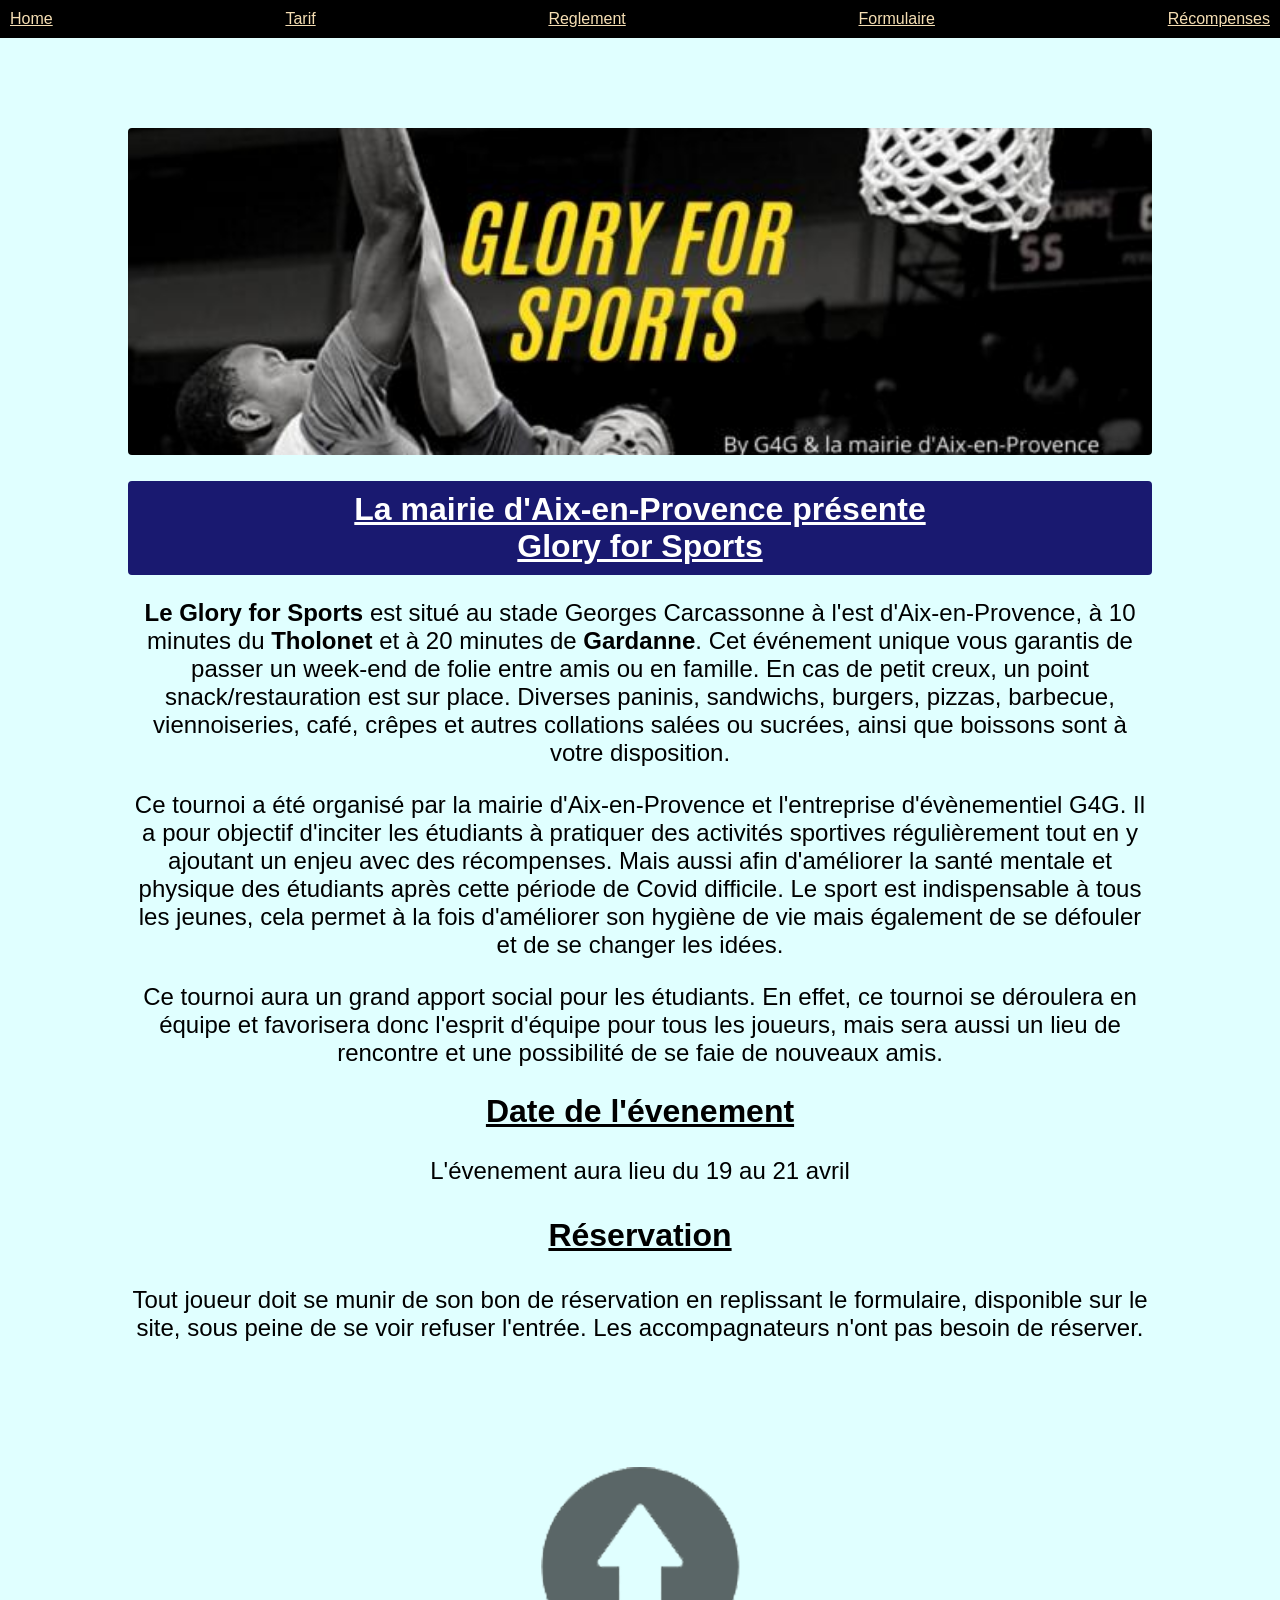
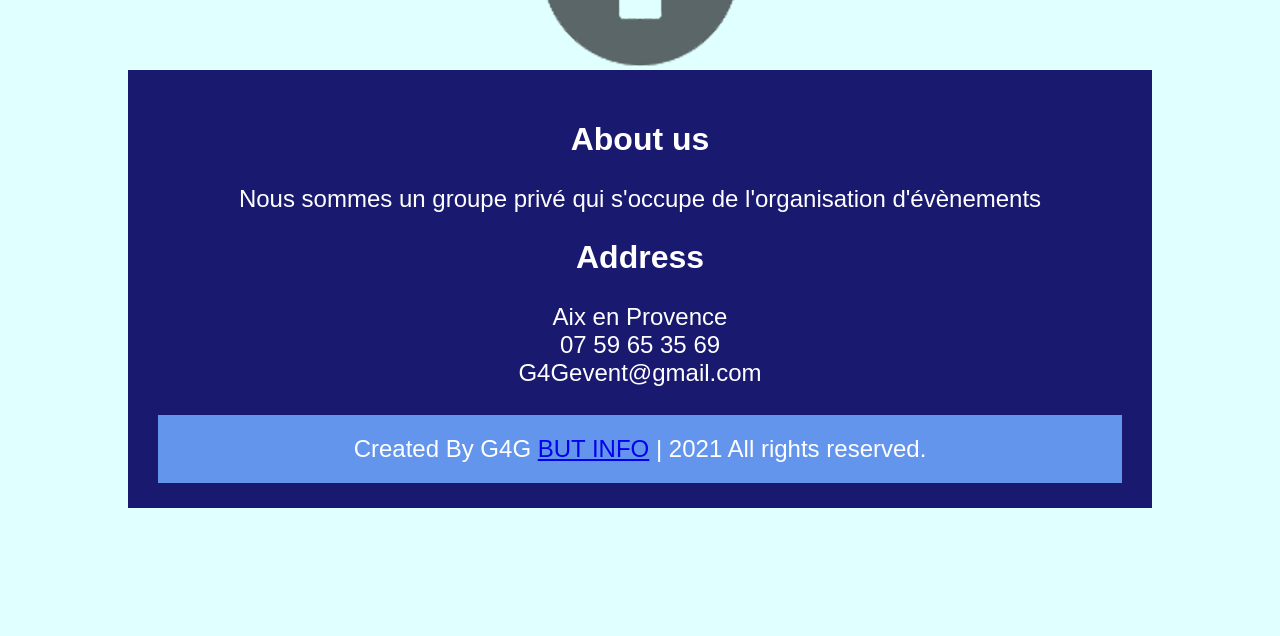
<file: index.html>
<!DOCTYPE html>
<html lang="fr">
<head>
    <meta charset="utf-8">
    <link rel="icon" href="./img/favicon.ico">
    <meta name="keywords" content="tournoi,sport,covid,récompenses,vacances" />
    <meta name="description" content="Site internet du tournoi sportif qui aura lieu les 19,20,21 avril 2021">
    <title>Glory For Sport</title> 
    <link rel="stylesheet" href="css/header.css"> 
    <link rel="stylesheet" href="css/tarifs.css">
</head>    

<body>
    <div id="haut"></div>
    <!-- Navbar -->
    <div class = entete> 
		<a href="index.html">Home</a>
		<a href="./page/tarifs.html">Tarif</a>
		<a href="./page/reglement.html">Reglement</a>
		<a href="./page/formulaire.html">Formulaire</a>
		<a href="./page/recompenses.html">Récompenses</a>
	</div>
  
    <img class="ban" src="img/banniere.jpg" alt="error">

    <h1><u><strong>La mairie d'Aix-en-Provence présente<br>Glory for Sports<br></strong></u></h1>

    <p><strong>Le Glory for Sports</strong> est situé au stade Georges Carcassonne à l'est d'Aix-en-Provence, à 10 minutes du <strong>Tholonet</strong> et à 20 minutes de <strong>Gardanne</strong>.
    Cet événement unique vous garantis de passer un week-end de folie entre amis ou en famille. En cas de petit creux, un point snack/restauration est sur place.
    Diverses paninis, sandwichs, burgers, pizzas, barbecue, viennoiseries, café, crêpes et autres collations salées ou sucrées, ainsi que boissons sont à votre disposition.</p> 

    <p>Ce tournoi a été organisé par la mairie d'Aix-en-Provence et l'entreprise d'évènementiel G4G.
    Il a pour objectif d'inciter les étudiants à pratiquer des activités sportives
    régulièrement tout en y ajoutant un enjeu avec des récompenses. Mais aussi afin d'améliorer la santé mentale et physique des étudiants après cette période de Covid difficile.
    Le sport est indispensable à tous les jeunes, cela permet à la fois d'améliorer son hygiène de vie mais également de se défouler et de se changer les idées.</p>

    <p>Ce tournoi aura un grand apport social pour les étudiants. En effet, ce tournoi se déroulera en équipe et favorisera donc l'esprit d'équipe pour tous les joueurs,
    mais sera aussi un lieu de rencontre et une  possibilité de se faie de nouveaux amis.</p>

    <h2><u><strong>Date de l'évenement</strong></u></h2>
    <p>L'évenement aura lieu du 19 au 21 avril</p>

    <h3><u><strong>Réservation</strong></u></h3>
    <p>Tout joueur doit se munir de son bon de réservation en replissant le formulaire, disponible sur le site,
    sous peine de se voir refuser l'entrée. Les accompagnateurs n'ont pas besoin de réserver.</p>
  
    
    <!--FOOTER-->
    <footer>
        
        <!-- Flèche pour retour vers haut de page -->
        <div class="haut_page">
            <a href="#haut"><img src="./img/Fleche.png" alt="ERROR"></a>
        </div>
        <!-- Flèche pour retour haut page -->
        
        <div class="global-footer">
            <div class="left-box">
              <h2>About us  </h2>
              <div class="content">
                <p>Nous sommes un groupe privé qui s'occupe de l'organisation d'évènements </p>
              </div>
            </div>

            <div class="center box">
              <h2>Address</h2>
              <div class="content">

                <div class="place">
                  <span class="fas fa-map-marker-alt"></span>
                  <span class="text">Aix en Provence</span>
                </div>

                <div class="phone">
                  <span class="fas fa-phone-alt"></span>
                  <span class="text">07 59 65 35 69</span>
                </div>

                <div class="email">
                  <span class="fas fa-envelope"></span>
                  <span class="text">G4Gevent@gmail.com</span>
                </div><br>
              </div>
            </div>
              <div class="bottom">
                  <span class="credit">Created By G4G <a href="https://iut.univ-amu.fr/diplomes/but-informatique-info-aix" target="_blank">BUT INFO</a> | </span>
                  <span class="far fa-copyright"></span><span> 2021 All rights reserved.</span>
              </div>
        </div>
    </footer>
    
    

</body>
</html>
</file>
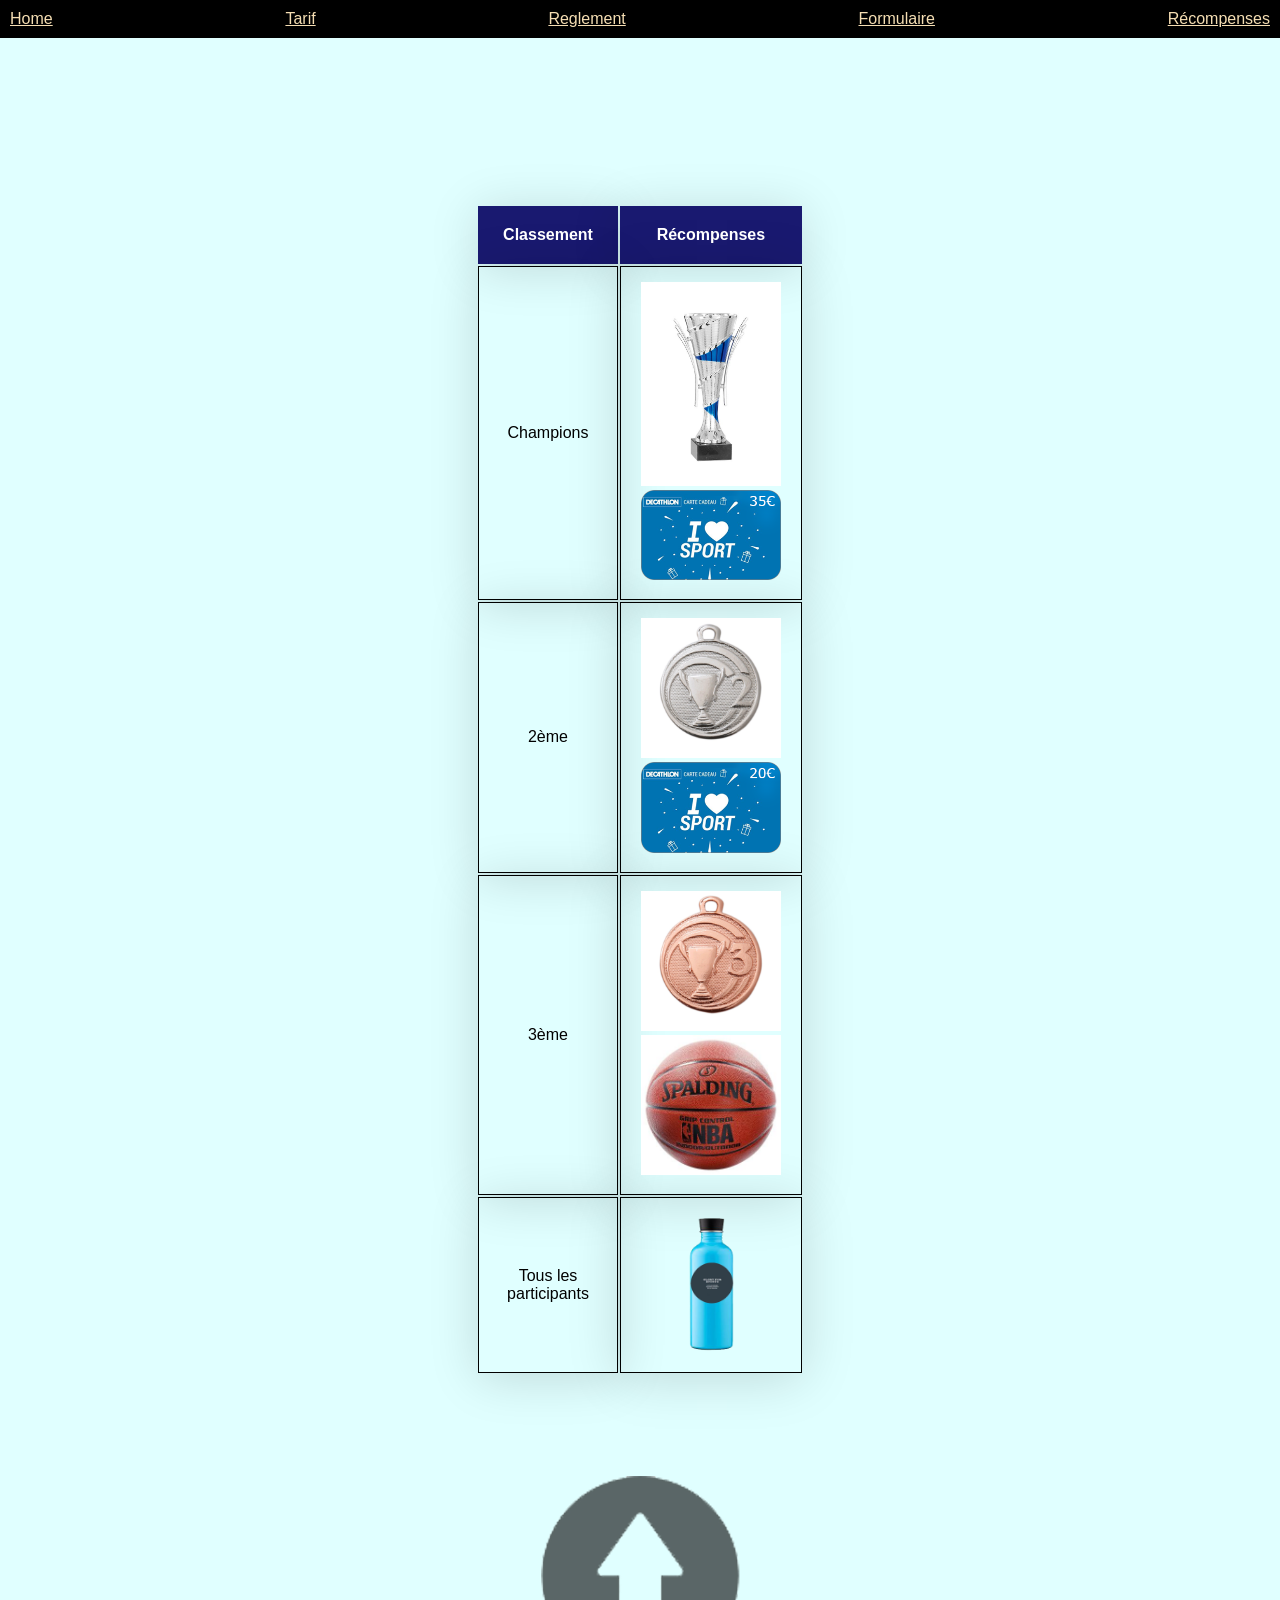
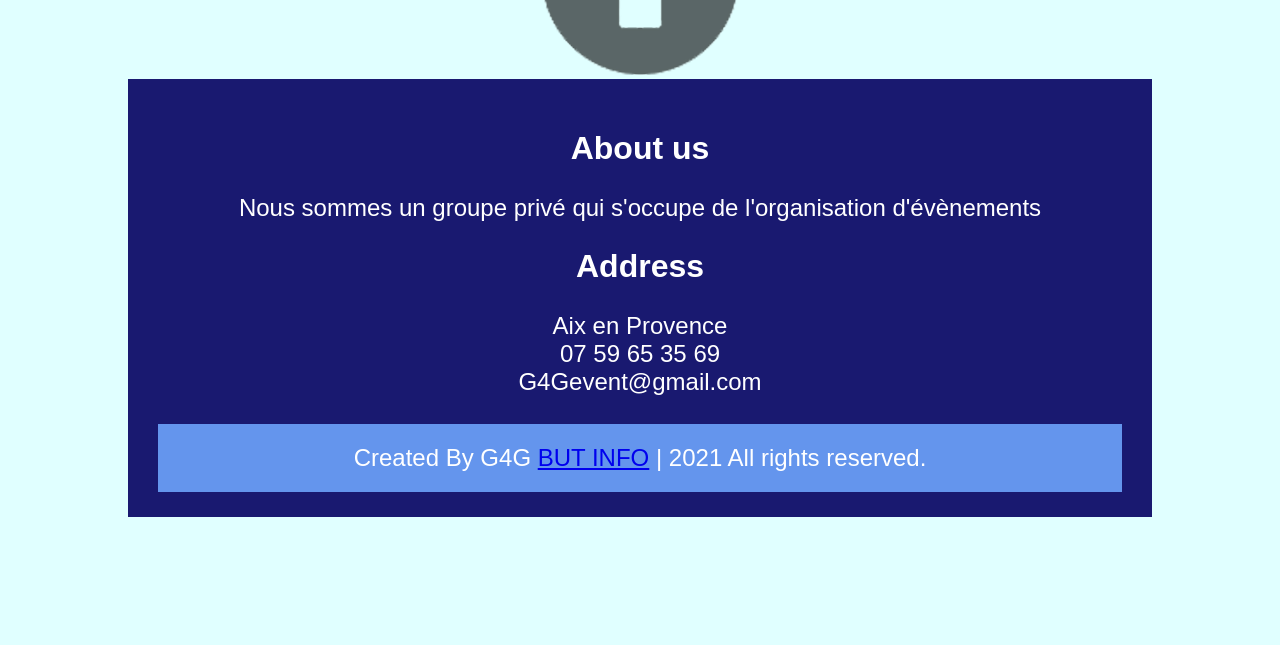
<file: page/recompenses.html>
<!DOCTYPE html>
<html>
<head>
	<meta charset="utf-8">
  <link rel="icon" href="../img/favicon.ico">
    <meta name="keywords" content="tournoi,sport,covid,récompenses,vacances" />
    <meta name="description" content="Site internet du tournoi sportif qui aura lieu les 19,20,21 avril 2021">
	<title>Glory For Sport</title> 
	<link rel="stylesheet" href="../css/header.css"> 
    <link rel="stylesheet" href="../css/tarifs.css">
    <link rel="stylesheet" href="../css/recompenses.css">
</head>



<body>
    
    <div id="haut"></div>
    
    <div class = "entete">
      <a href="../index.html">Home</a>
      <a href="../page/tarifs.html">Tarif</a>
      <a href="../page/reglement.html">Reglement</a>
      <a href="../page/formulaire.html">Formulaire</a>
      <a href="../page/recompenses.html">Récompenses</a>
    </div>
    <div class="Table">
        <table class="TabIn">
            <tr>
                <th>Classement</th>
                <th>Récompenses</th>
            </tr>
            <tr>
                <td class="txt">Champions</td>
                <td class="img"><img src="../img/coupe.png" alt="error">  <img src="../img/DECATHLON_35.png" alt="error"></td>
            </tr>
            <tr>
                <td class="txt">2ème</td>
                <td class="img"><img src="../img/medaille_argent.png" alt="error">  <img src="../img/DECATHLON_20.png" alt="error"></td>
            </tr>
            <tr>
                <td class="txt">3ème</td>
                <td class="img"><img src="../img/medaille_bronze.png" alt="error"><img src="../img/ballon_basket.png" alt="error"></td>
            </tr>
            
            <tr>
                <td class="txt"> Tous les participants</td>
                <td><img src="../img/gourne.png" alt="error"> </td>
            </tr>
            
        </table>
    </div>
    
     
    
    <!--FOOTER-->
    <footer>
        
        <!-- Flèche pour retour vers le haut -->
        <div class="haut_page">
            <a href="#haut"><img src="../img/Fleche.png" alt="error"></a>
        </div>
        <!-- Flèche pour retour vers le haut -->
        
        <div class="global-footer">
            <div class="left box">
              <h2>About us  </h2>
              <div class="content">
                <p>Nous sommes un groupe privé qui s'occupe de l'organisation d'évènements </p>
              </div>
            </div>

            <div class="center box">
              <h2>Address</h2>
              <div class="content">

                <div class="place">
                  <span class="fas fa-map-marker-alt"></span>
                  <span class="text">Aix en Provence</span>
                </div>

                <div class="phone">
                  <span class="fas fa-phone-alt"></span>
                  <span class="text">07 59 65 35 69</span>
                </div>

                <div class="email">
                  <span class="fas fa-envelope"></span>
                  <span class="text">G4Gevent@gmail.com</span>
                </div><br>
              </div>
            </div>


              <div class="bottom">
                  <span class="credit">Created By G4G <a href="https://iut.univ-amu.fr/diplomes/but-informatique-info-aix" target="_blank">BUT INFO</a> | </span>
                  <span class="far fa-copyright"></span><span> 2021 All rights reserved.</span>
              </div>
        </div>
    </footer>
    
</body>
</html>
</file>
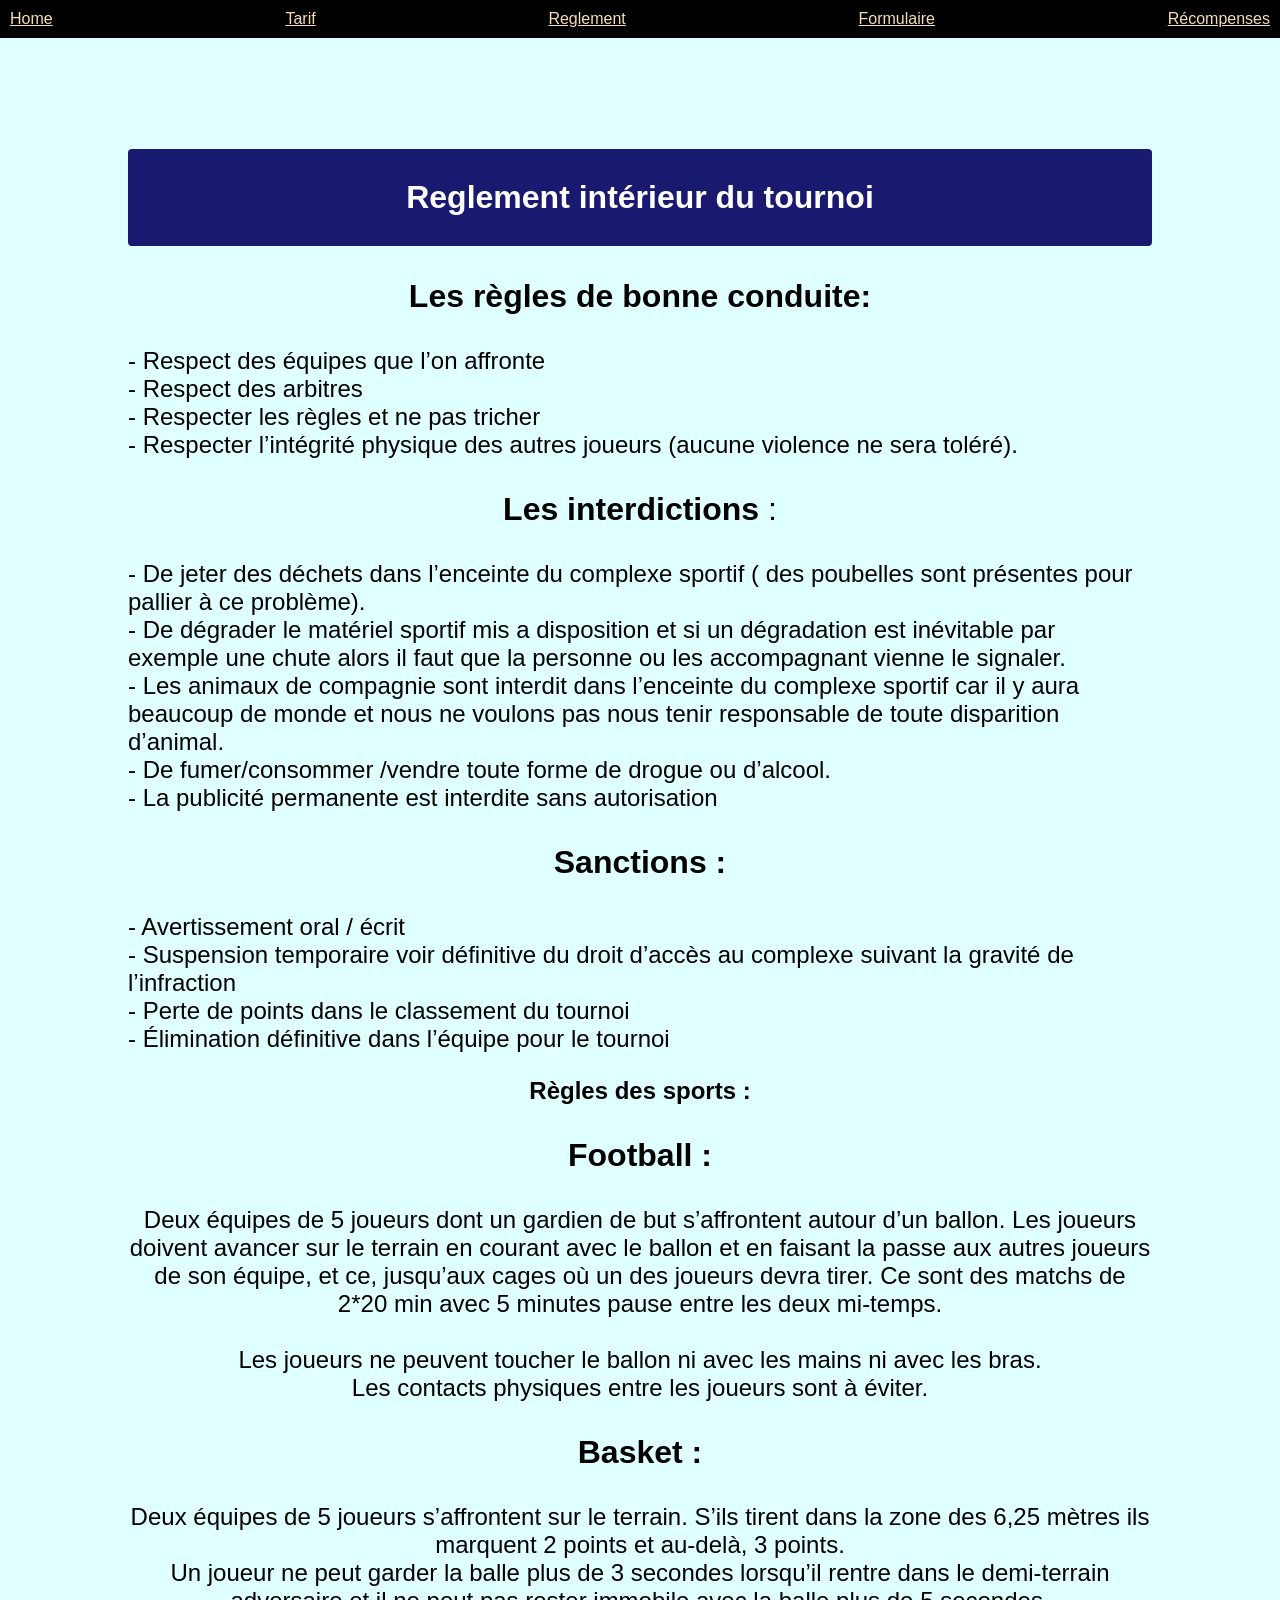
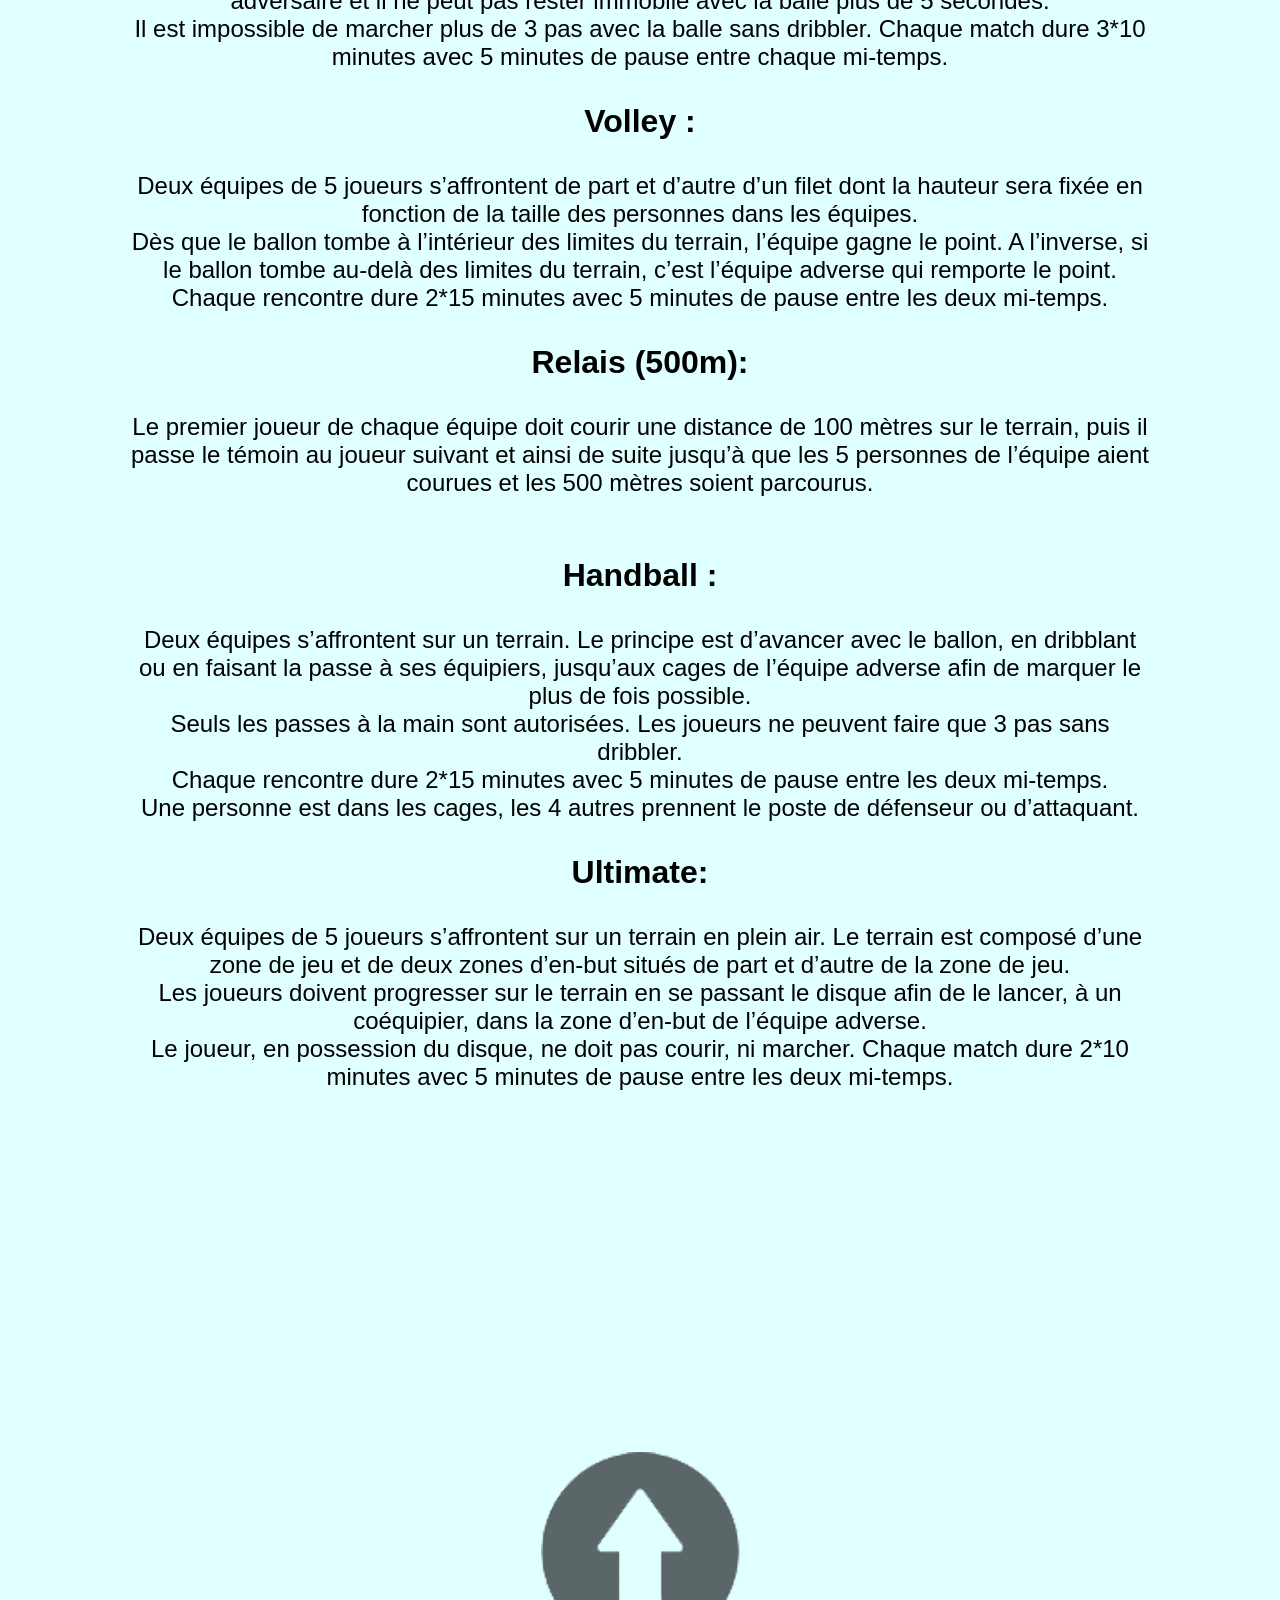
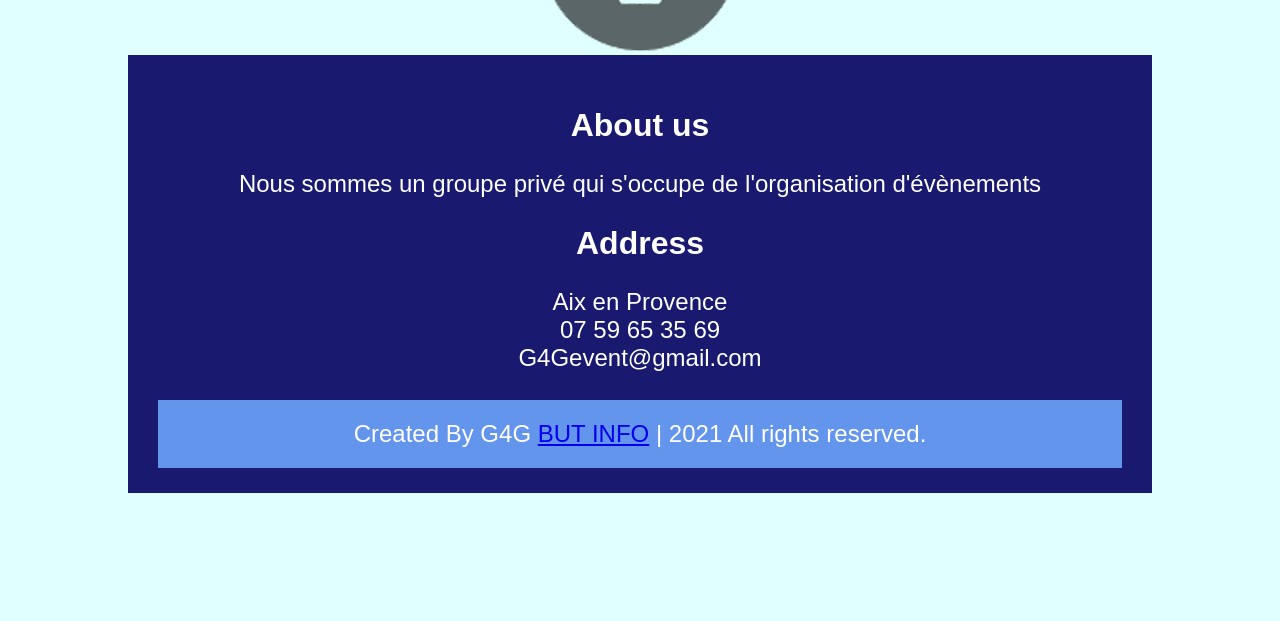
<file: page/reglement.html>
<!DOCTYPE html>
<html lang="fr">
<head>
    
	<meta charset="utf-8">
    <link rel="icon" href="../img/favicon.ico">
    <meta name="keywords" content="tournoi,sport,covid,récompenses,vacances" />
    <meta name="description" content="Site internet du tournoi sportif qui aura lieu les 19,20,21 avril 2021">
	<title>Glory For Sport</title>
	<link rel="stylesheet" href="../css/reglement.css">
    <link rel="stylesheet" href="../css/header.css">
    
</head>
    
    
<body>
    <!-- Navbar-->
    <div id="haut"></div>
    <div class = "entete">
		<a href="../index.html">Home</a>
		<a href="../page/tarifs.html">Tarif</a>
		<a href="../page/reglement.html">Reglement</a>
		<a href="../page/formulaire.html">Formulaire</a>
		<a href="../page/recompenses.html">Récompenses</a>
	</div>
    <!-- Navbar-->
    
    <div>
        <h1><strong>Reglement intérieur du tournoi</strong></h1>
        <p class="RT"> <strong>Les règles de bonne conduite:</strong></p>
        <p class="Regles">
            - Respect des équipes que l’on affronte<br>
	        - Respect des arbitres<br>
	        - Respecter les règles et ne pas tricher <br>
	        - Respecter l’intégrité physique des autres joueurs (aucune violence ne sera toléré).<br>
        </p>
    </div> 

    <div>
        <p class="RT"><strong>Les interdictions</strong> :</p>
        <p class="Regles"> - De jeter des déchets dans l’enceinte du complexe sportif ( des poubelles sont présentes pour pallier à ce problème).<br>
        - De dégrader le matériel sportif mis a disposition et si un dégradation est inévitable par exemple une chute alors il faut que la personne ou les accompagnant vienne le signaler.<br>
        - Les animaux de compagnie sont interdit dans l’enceinte du complexe sportif car il y aura beaucoup de monde et nous ne voulons pas nous tenir responsable de toute disparition d’animal.<br>
        - De fumer/consommer /vendre toute forme de drogue ou d’alcool.<br>
        - La publicité permanente est interdite sans autorisation<br>
        </p>
    </div>

    <div>
        <p class="RT"><strong>Sanctions :</strong></p>
        <p class="Regles">
            - Avertissement oral / écrit<br>
            - Suspension temporaire voir définitive du droit d’accès au complexe suivant la gravité de 	l’infraction<br>
            - Perte de points dans le classement du tournoi<br>
            - Élimination définitive dans l’équipe pour le tournoi<br>
        </p>
    </div>

    <div class="R2">
        <p><strong>Règles des sports :</strong></p>
    </div>
    <div>
        <p class="Sport"><strong>Football :</strong></p>
        <p class="ExSport">
            Deux équipes de 5 joueurs dont un gardien de but s’affrontent autour d’un ballon. Les joueurs doivent avancer sur le terrain en courant avec le ballon et en faisant la passe aux autres joueurs de son équipe, et ce, jusqu’aux cages où un des joueurs devra tirer.  Ce sont des matchs de 2*20 min avec 5 minutes pause entre les deux mi-temps.<br>
            <br>
            Les joueurs ne peuvent toucher le ballon ni avec les mains ni avec les bras.<br>
            Les contacts physiques entre les joueurs sont à éviter.<br>
        </p>
    </div>

    <div>
        <p class="Sport"> <strong>Basket :</strong></p>
        <p class="ExSport">
            Deux équipes de 5 joueurs s’affrontent sur le terrain. S’ils tirent dans la zone des 6,25 mètres ils marquent 2 points et au-delà, 3 points.<br>
            Un joueur ne peut garder la balle plus de 3 secondes lorsqu’il rentre dans le demi-terrain adversaire et il ne peut pas rester immobile avec la balle plus de 5 secondes. <br>
            Il est impossible de marcher plus de 3 pas avec la balle sans dribbler. Chaque match dure 3*10 minutes avec 5 minutes de pause entre chaque mi-temps. <br>
        </p>
    </div>

    <div>
        <p class="Sport"> <strong>Volley :</strong></p>
        <p class="ExSport">
            Deux équipes de 5 joueurs s’affrontent de part et d’autre d’un filet dont la hauteur sera fixée en fonction de la taille des personnes dans les équipes. <br>
            Dès que le ballon tombe à l’intérieur des limites du terrain, l’équipe gagne le point. A l’inverse, si le ballon tombe au-delà des limites du terrain, c’est l’équipe adverse qui remporte le point. <br>
            Chaque rencontre dure 2*15 minutes avec 5 minutes de pause entre les deux mi-temps.  <br>
        </p>
    </div>

    <div>
        <p class="Sport"><strong>Relais (500m):</strong></p>
        <p class="ExSport">
            Le premier joueur de chaque équipe doit courir une distance de 100 mètres sur le terrain, puis il passe le témoin au joueur suivant et ainsi de suite jusqu’à que les 5 personnes de l’équipe aient courues et les 500 mètres soient parcourus. <br>
            <br>
        </p>
    </div>

    <div>
        <p class="Sport"> <strong>Handball :</strong></p>
        <p class="ExSport">
            Deux équipes s’affrontent sur un terrain. Le principe est d’avancer avec le ballon, en dribblant ou en faisant la passe à ses équipiers, jusqu’aux cages de l’équipe adverse afin de marquer le plus de fois possible. <br>
            Seuls les passes à la main sont autorisées. Les joueurs ne peuvent faire que 3 pas sans dribbler.  <br>
            Chaque rencontre dure 2*15 minutes avec 5 minutes de pause entre les deux mi-temps.  <br>
            Une personne est dans les cages, les 4 autres prennent le poste de défenseur ou d’attaquant. <br>
        </p>
    </div>

    <div>
        <p class="Sport"> <strong>Ultimate:</strong></p>
        <p class="ExSport">
            Deux équipes de 5 joueurs s’affrontent sur un terrain en plein air. Le terrain est composé d’une zone de jeu et de deux zones d’en-but situés de part et d’autre de la zone de jeu. <br>
            Les joueurs doivent progresser sur le terrain en se passant le disque afin de le lancer, à un coéquipier, dans la zone d’en-but de l’équipe adverse. <br>
            Le joueur, en possession du disque, ne doit pas courir, ni marcher. Chaque match dure 2*10 minutes avec 5 minutes de pause entre les deux mi-temps.  <br>
        </p>
    </div>
    
    
    <!--FOOTER-->
    
    <footer>
        
        <!-- Flèche Haut de page--> 
        <div class="haut_page">
            <a href="#haut"><img src="../img/Fleche.png" alt="ERROR"/></a>
        </div>
        <!-- Flèche Haut de page-->
        
        <div class="global-footer">
            <div class="left box">
              <h2>About us  </h2>
              <div class="content">
                <p>Nous sommes un groupe privé qui s'occupe de l'organisation d'évènements </p>
              </div>
            </div>
            <div class="center box">
              <h2>Address</h2>
              <div class="content">

                <div class="place">
                  <span class="fas fa-map-marker-alt"></span>
                  <span class="text">Aix en Provence</span>
                </div>

                <div class="phone">
                  <span class="fas fa-phone-alt"></span>
                  <span class="text">07 59 65 35 69</span>
                </div>

                <div class="email">
                  <span class="fas fa-envelope"></span>
                  <span class="text">G4Gevent@gmail.com</span>
                </div><br>
              </div>
            </div>


              <div class="bottom">
                  <span class="credit">Created By G4G <a href="https://iut.univ-amu.fr/diplomes/but-informatique-info-aix" target="_blank">BUT INFO</a> | </span>
                  <span class="far fa-copyright"></span><span> 2021 All rights reserved.</span>
              </div>
        </div>
    </footer>
    
    
    </body>
</html>
</file>
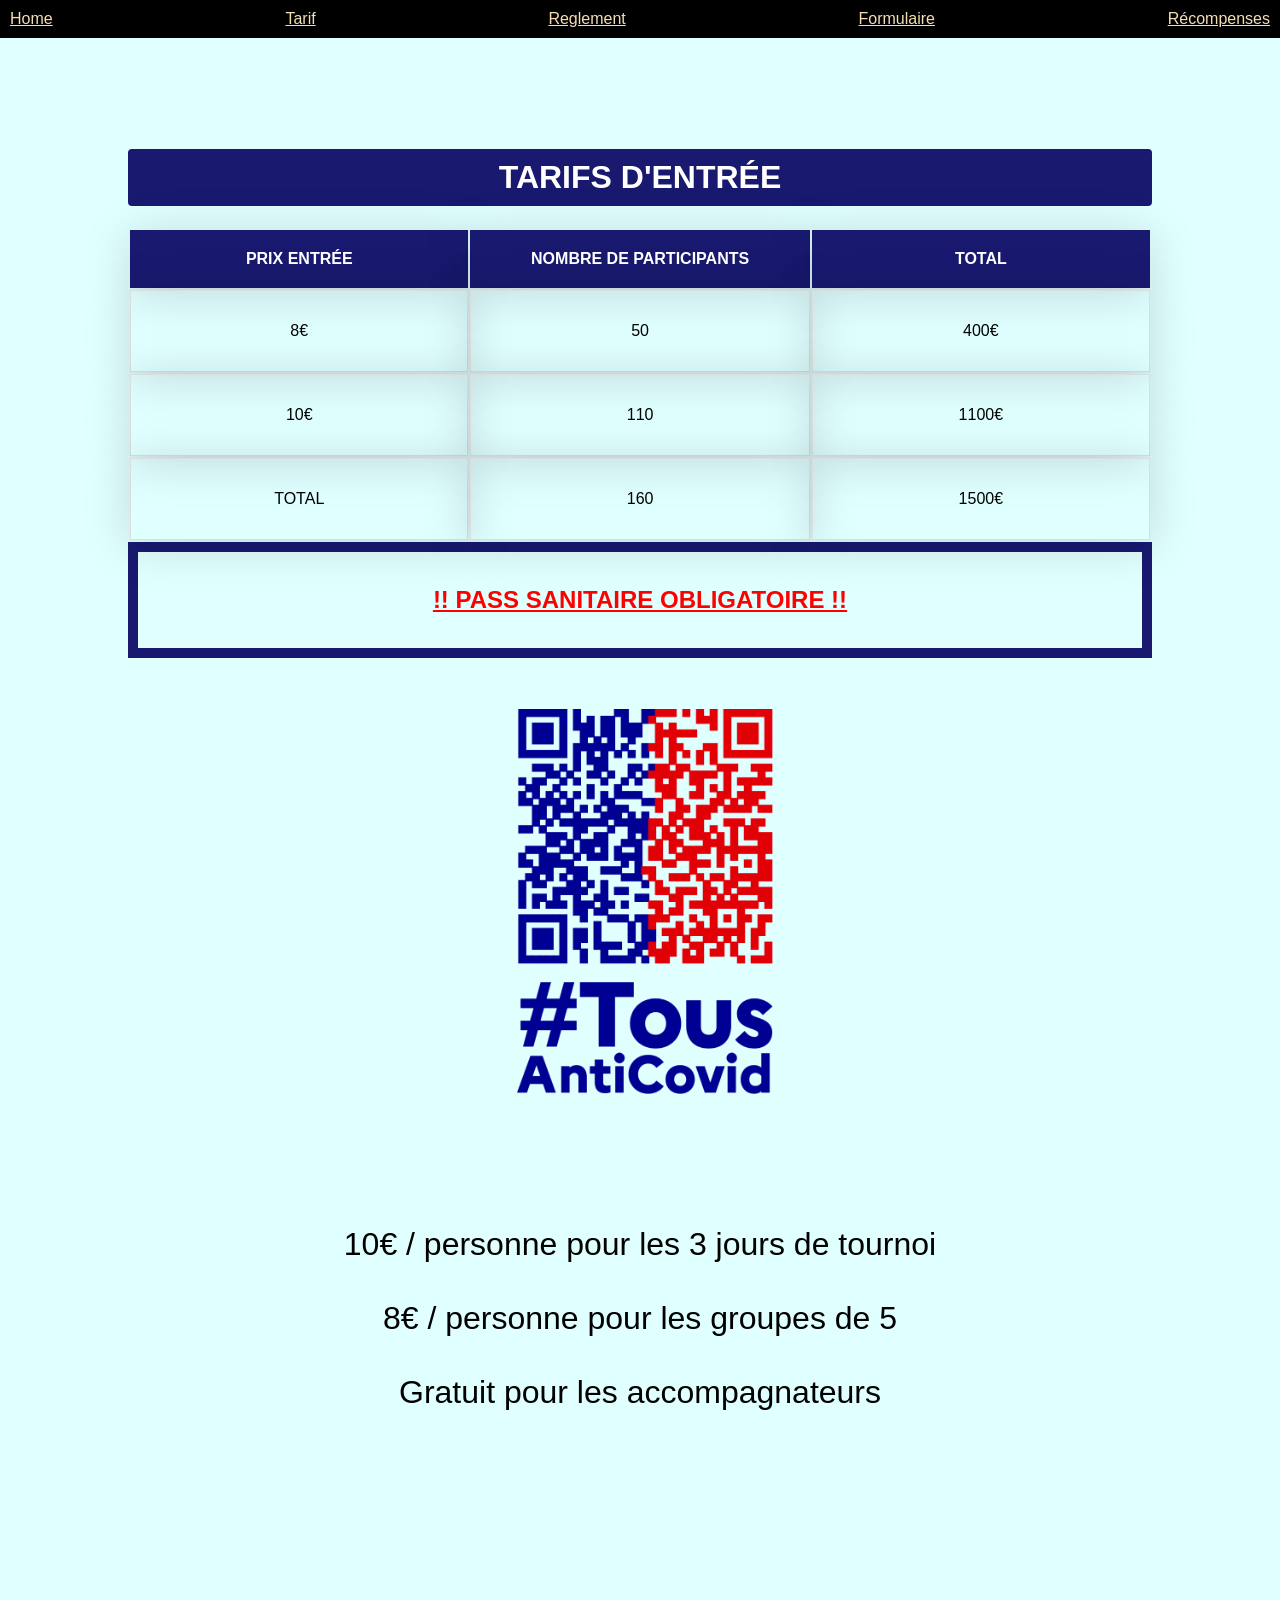
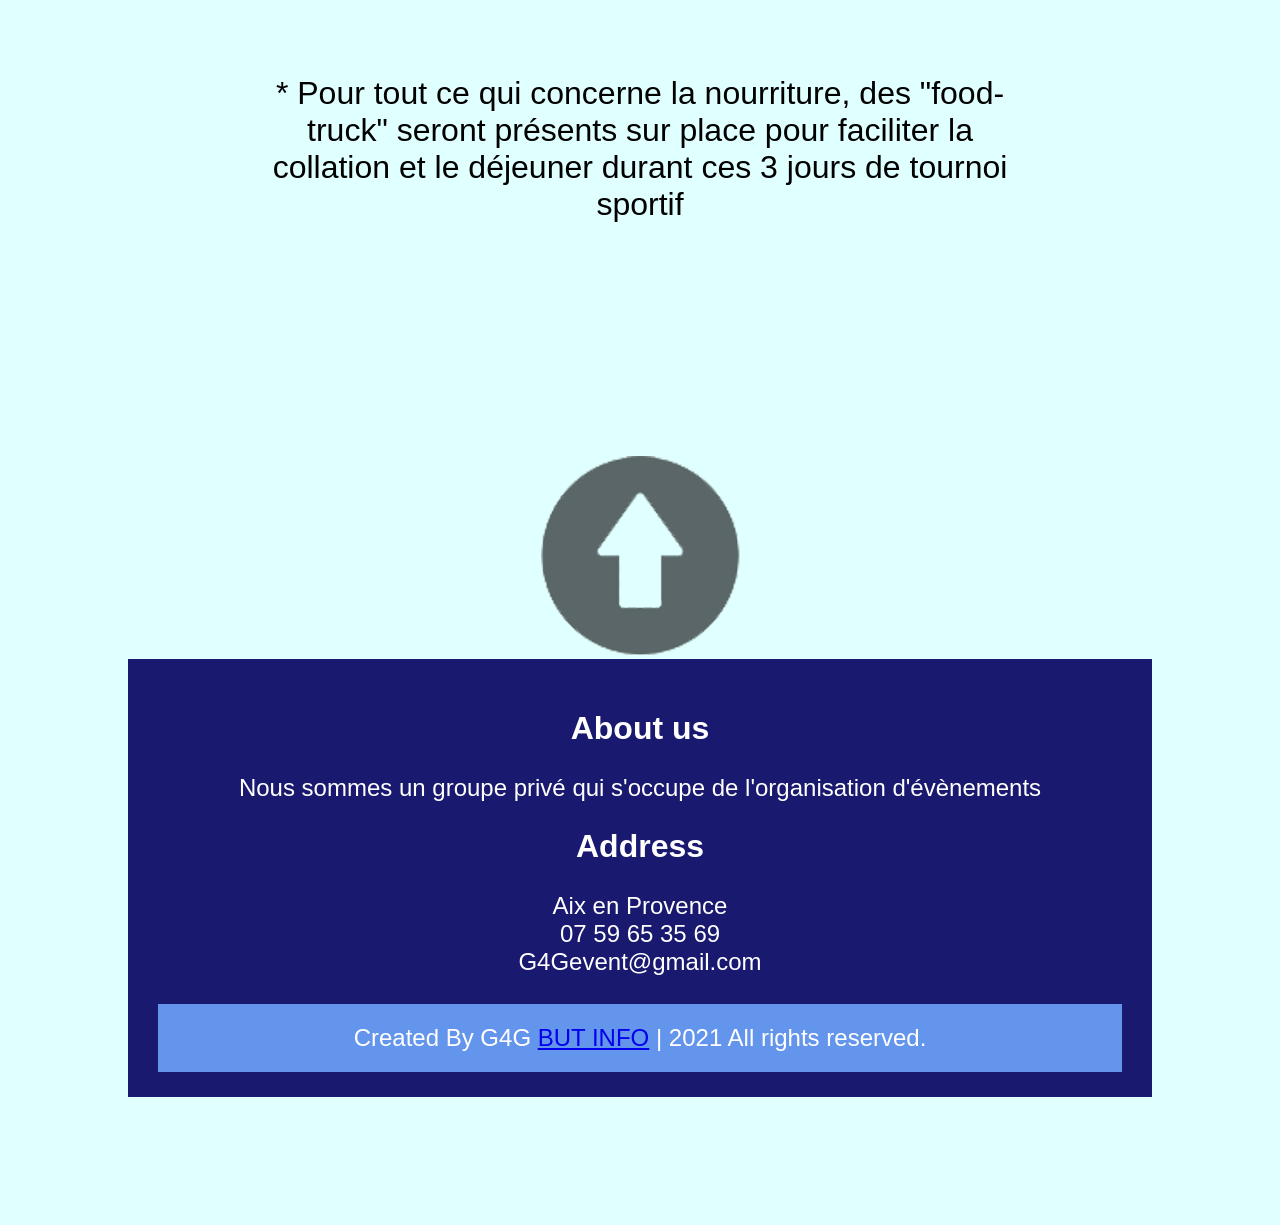
<file: page/tarifs.html>
<!DOCTYPE html>
<html lang="fr">
<head>
    
	<meta charset="utf-8">
    <link rel="icon" href="../img/favicon.ico">
    <meta name="keywords" content="tournoi,sport,covid,récompenses,vacances" />
    <meta name="description" content="Site internet du tournoi sportif qui aura lieu les 19,20,21 avril 2021">
    <title>Glory For Sport</title>
    
    <link rel="stylesheet" href="../css/header.css">
    <link rel="stylesheet" href="../css/tarifs.css">
    
</head>
    
<body> 
    <div id="haut"></div>
	<div class = "entete">
		<a href="../index.html">Home</a>
		<a href="../page/tarifs.html">Tarif</a>
		<a href="../page/reglement.html">Reglement</a>
		<a href="../page/formulaire.html">Formulaire</a>
		<a href="../page/recompenses.html">Récompenses</a>
	</div>
    
    <h1>TARIFS D'ENTRÉE </h1>
    
    <div class = "tableau_icon">
        <table>
           <tr>
              <th>PRIX ENTRÉE</th>
              <th>NOMBRE DE PARTICIPANTS</th>
              <th>TOTAL</th>
            </tr>
            <tr>
                <td>8€</td>
                <td>50</td>
                <td>400€</td>
            </tr>
            <tr>
                <td>10€</td>
                <td>110</td>
                <td>1100€</td>
            </tr>
            <tr>
                <td>TOTAL</td>
                <td>160</td>
                <td>1500€</td>
            </tr>
        </table>
    </div>
    
    <div class="pass_sani">
        <p>!! PASS SANITAIRE OBLIGATOIRE !!</p>
    </div>
    
    <img class="anti_cov" src="../img/Logo_TousAntiCovid.svg.png" alt="ERROR">
    
    <div class="tarifs_complement">
        <blockquote>
            10€ / personne pour les 3 jours de tournoi <br><br>
            8€ / personne pour les groupes de 5 <br><br>
            Gratuit pour les accompagnateurs 
        </blockquote>
    </div>
    
    
    <div class="tarifs_complement">
        <blockquote>
            * Pour tout ce qui concerne la nourriture, des "food-truck" seront présents sur place pour faciliter la collation et le déjeuner durant ces 3 jours de tournoi sportif 
        </blockquote>
    </div>
    
   
    <!--FOOTER-->
    <footer>
        <!-- Flèche pour retour haut page -->
        <div class="haut_page">
            <a href="#haut"><img src="../img/Fleche.png" alt="ERROR"/></a>
        </div>
        <!-- Flèche pour retour haut page -->
        <div class="global-footer">
            <div class="left box">
              <h2>About us  </h2>
              <div class="content">
                <p>Nous sommes un groupe privé qui s'occupe de l'organisation d'évènements </p>
              </div>
            </div>

            <div class="center box">
              <h2>Address</h2>
              <div class="content">

                <div class="place">
                  <span class="fas fa-map-marker-alt"></span>
                  <span class="text">Aix en Provence</span>
                </div>

                <div class="phone">
                  <span class="fas fa-phone-alt"></span>
                  <span class="text">07 59 65 35 69</span>
                </div>

                <div class="email">
                  <span class="fas fa-envelope"></span>
                  <span class="text">G4Gevent@gmail.com</span>
                </div><br>
              </div>
            </div>


              <div class="bottom">
                  <span class="credit">Created By G4G <a href="https://iut.univ-amu.fr/diplomes/but-informatique-info-aix" target="_blank">BUT INFO</a> | </span>
                  <span class="far fa-copyright"></span><span> 2021 All rights reserved.</span>
              </div>
        </div>
    </footer>

   
</body>
</html>
</file>
<file: css/header.css>
*{
    font-family: sans-serif;
}

 /* Navbar*/ 
.entete{
    position: absolute;
    top: 0;
    left: 0;
    right: 0;
    display: flex;
    justify-content: space-between;
    box-sizing: border-box;
    position: fixed;
}

/* Navbar*/
.entete a{
    background-color: rgb(66, 49, 49);
    border: none;
    color: wheat;
    padding: 10px 10px;
    text-align: center;
    display: inline-block;
    background-color: black;
    text-decoration: underline;

    transition: 0.2s background;
}

/* Navbar*/
.entete a:hover{
    background: orange;
    transition: 0.2s background;
}

/* Navbar*/
.entete{
    background-color: black;
}

head{
    font-size: 25px;
    font: small-caption;
}
h1{
    display: flex;
    justify-content: center;
    font-size: xx-large;
    border-radius: 4px;
}

h2{
    display: flex;
    justify-content: center;
    font-size: xx-large;
}

h3{
    display: flex;
    justify-content: center;
    font-size: xx-large;
}



body {
    margin: 5%;
    padding: 5%;
    font: x-large;
    font-size: 16px;
}


/* Bannière*/
.ban{
    height: 50%;
    width: 100%;
    border-radius: 4px;
    transition: 0.2s transform;
    cursor: pointer;
}
.ban:hover {
    transition: 0.2s transform;
    transform: scale(102%);
}

p{
    font-size: x-large;
    text-align: center;
}



/* @media*/
@media only screen and (min-width: 768px) and (max-width: 992px) {
    .entete a{
        font-size: 42px;
        color: wheat;
    }
}
@media only screen and (min-width: 992px) and (max-width: 1200px) {
    .entete a{
        font-size: 45px;
        color: wheat;
    }
}


/* Flèche pour retour vers le haut de page*/
.haut_page
{
    display: flex;
    justify-content: center;
    padding-top: 100px;
    opacity: 60%; 
}
</file>
<file: css/tarifs.css>
/* Tableaux */
td {
    border: 1px solid #ddd ;
    width: 300px;
    height: 50px;
    padding: 15px 20px;
    box-shadow: 0 5px 50px rgba(0,0,0,0.15);
    font-family: arial;
    text-align: center
    
}


th {
    border: 5px solid #191970;
    background-color: midnightblue;
    color: #fff;
    padding: 15px 20px;
    box-shadow: 0 5px 50px rgba(0,0,0,0.15);
    font-family: arial;
    text-align: center;
         
}


table {
    display: flex;
    justify-content: center;
        
}


.icon
{
    padding-top: 150px;
    padding-bottom: 50px;
    display: block;
    margin-left: auto;
    margin-right: auto;
    
}



.tableau_icon
{
    display: flex;
    justify-content: center;
}

/* Tableaux */

h1
{
    color: white;
    text-align: center;
    font-family: arial;
    border: 10px solid midnightblue;
    background-color: midnightblue
}

body
{
    background-color:azure
}


footer
{
    padding: top 30%;
}

/* FOOTER */
.global-footer
{
    color: white;
    text-align: center;
    font-family: arial;
    border: 10px solid midnightblue;
    padding: 15px 20px;
    background-color: midnightblue;
}

.bottom
{
    background-color:cornflowerblue;
    padding-top: 20px;
    padding-bottom: 20px;
}

.global-footer
{
    font-size: x-large;
}

/* FOOTER */

body
{
    background-color: lightcyan;
}

/* Flèche haut de page */
.haut_page
{
    display: flex;
    justify-content: center;
    padding-top: 100px;
    opacity: 60%; 
}

/* Flèche haut de page */


/* Logo pass sanitaire */
.pass_sani
{
    font-family: arial;
    color: red;
    font-weight: bold;
    text-align: center;
    border: 10px solid midnightblue;
    padding:10px;
    text-decoration: underline;
    
}

.anti_cov
{
    width: 25%;
	height: 10%;
    display: flex;
    margin-left: 38%;
    padding-top: 5%;
}
/* Logo pass sanitaire */

/* Tarifs détaillé en bas de page */

.tarifs_complement
{
    font-family: arial;
    padding: 100px;
    text-align: center;
    font-size: xx-large;
    
}

/* Tarifs détaillé en bas de page */

@media only screen and (min-width: 768px) and (max-width: 992px) {
    .formu form{
    padding-top: 20%;
    }
}
@media only screen and (min-width: 992px) and (max-width: 1200px) {
    .formu form{
        padding-top: 19%;
    }
}

@media only screen and (min-width: 1200px) and (max-width: 5120px) {
    .formu form{
        padding-top: 5%;
    }
    
}
</file>
<file: css/recompenses.css>
@media only screen and (min-width: 768px) and (max-width: 992px) {
    .formu form{
    padding-top: 20%;
    }
}
@media only screen and (min-width: 992px) and (max-width: 1200px) {
    .formu form{
        padding-top: 19%;
    }
}

@media only screen and (min-width: 1200px) and (max-width: 5120px) {
    .formu form{
        padding-top: 5%;
    }
    
}


/* Tableaux récompenses*/
.TabIn{
    text-align: center;
    font-family: arial;
    width: 10%;
    height: 20%;
}

.Table
{
    display: flex;
    justify-content: center;
}

th {
    border: 5px solid #191970;
    background-color: midnightblue;
    color: #fff;
    padding: 15px 20px;
    box-shadow: 0 5px 50px rgba(0,0,0,0.15);
    

}

td {
    border: 1px solid black ;
    width: 300px;
    height: 50px;
    padding: 15px 20px;
    box-shadow: 0 5px 50px rgba(0,0,0,0.15);
}

td img {
    width: 140px;
}
/* Tableaux récompenses*/

body
{
    padding-top: 140px;
}
</file>
<file: css/reglement.css>
.img{
    padding-top: 150px;
    padding-bottom: 50px;
    display: block;
    margin-left: auto;
    margin-right: auto;
}

h1{
    color: white;
    text-align: center;
    font-family: arial;
    border: 10px solid midnightblue;
    padding: 20px 20px;
    background-color: midnightblue
}

/* Explications des rèles */
.Regles{
    text-align: left;
    text-align: left;
    font-family:Arial, Helvetica, sans-serif;
}

.RT{
    font-size: xx-large;
}

.Sport{
    font-size: xx-large
}

.ExSport{
    font-family:Arial, Helvetica, sans-serif;
}

.R2{
    text-align: center;
    font-size: xx-large;
    text-underline-position: auto;
}
/* Explications des rèles */

body{
    background-color: azure;
}



footer
{
    padding-top: 23%
}

.global-footer
{
    color: white;
    text-align: center;
    font-family: arial;
    border: 10px solid midnightblue;
    padding: 15px 20px;
    background-color: midnightblue;
}

.bottom
{
    background-color:cornflowerblue;
    padding-top: 20px;
    padding-bottom: 20px;
}

body
{
    background-color: lightcyan;
}

/* Flèche pour retour vers le haut */
.haut_page
{
    display: flex;
    justify-content: center;
    padding-top: 100px;
    opacity: 60%; 
}

.haut_page
{
    display: flex;
    justify-content: center;
    padding-top: 100px;
    opacity: 60%; 
}
/* Flèche pour retour vers le haut */


.global-footer
{
    font-size: x-large;
}

/* mediaqueries*/

@media only screen and (min-width: 768px) and (max-width: 992px) {
    .formu form{
    padding-top: 20%;
    }
}
@media only screen and (min-width: 992px) and (max-width: 1200px) {
    .formu form{
        padding-top: 19%;
    }
}

@media only screen and (min-width: 1200px) and (max-width: 5120px) {
    .formu form{
        padding-top: 5%;
    }
    
}
</file>
